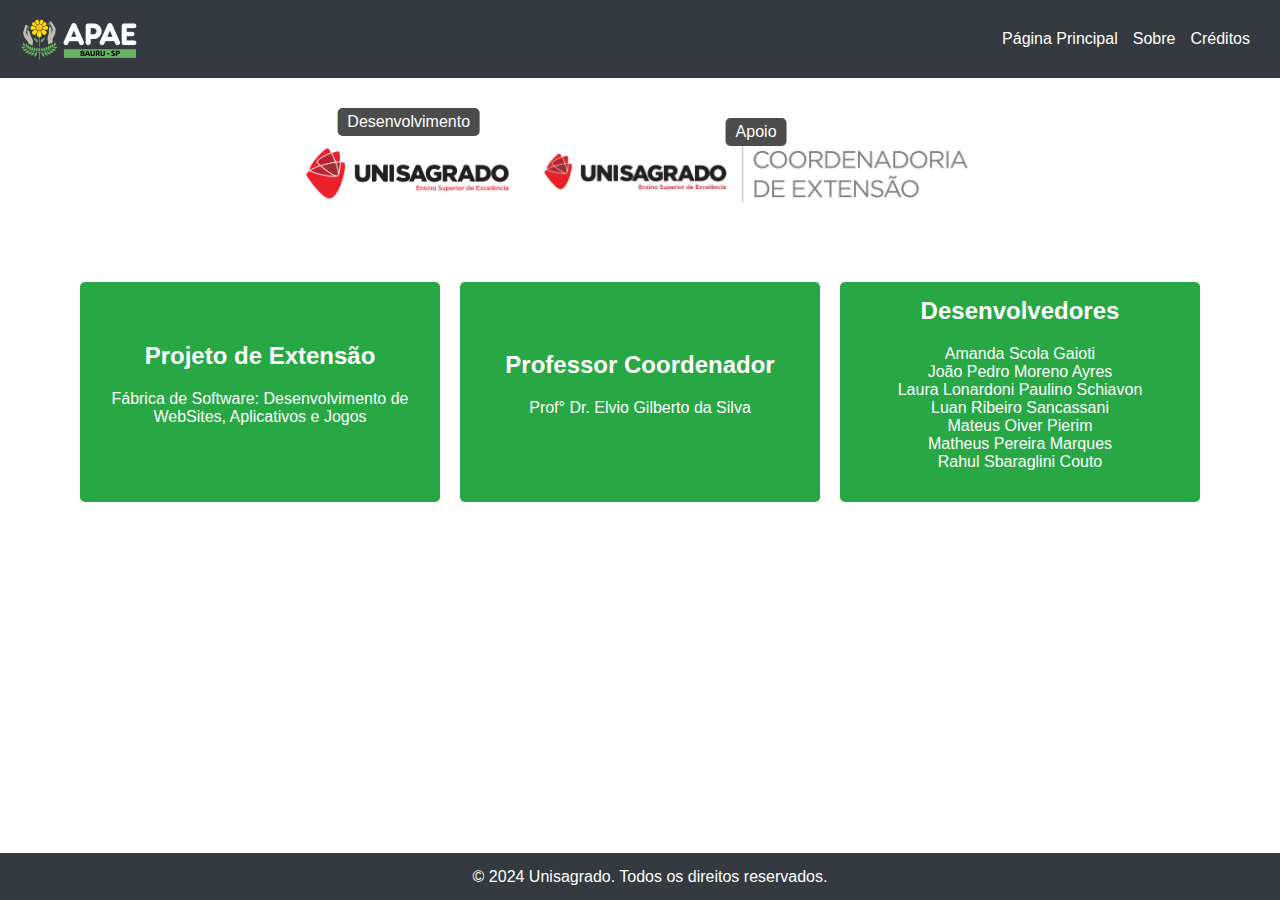
<file: creditos.html>
<!DOCTYPE html>
<html lang="pt-BR">
<head>
    <meta charset="UTF-8">
    <meta name="viewport" content="width=device-width, initial-scale=1.0">
    <title>Créditos</title>
    <link rel="stylesheet" href="creditos.css">
</head>
<body>
    <!-- Navbar -->
    <!-- Conteúdo -->
    <nav class="navbar">
        <img src="./logotipo-apae-bauru-1-pw2mg1aqdneds0mlzqvc94w3gvw225xhfld0ghfokg.png" alt="Logo" class="logo">
        <div class="navbar-links">
            <a href="index.html">Página Principal</a>
            <a href="sobre.html">Sobre</a>
            <a href="creditos.html">Créditos</a>
        </div>
    </nav>

    <main>
        <div class="image-container">
            <div class="image-box">
                <div class="image-text">Desenvolvimento</div>
                <img src="./c534c5a6-a0ba-4f51-90a1-821f2a6830fd.png" alt="Imagem Central">
            </div>
            <div class="image-box1">
                <div class="image-text">Apoio</div>
                <img src="./2f54da9c-9c0a-44cf-9746-f1547165486b.jpg" alt="Imagem Extensão">
            </div>
        </div>
        <div class="card-container">
            <div class="card">
                <h2>Projeto de Extensão</h2>
                <p>Fábrica de Software: Desenvolvimento de WebSites, Aplicativos e Jogos</p>
            </div>
            <div class="card">
                <h2>Professor Coordenador</h2>
                <p>Prof° Dr. Elvio Gilberto da Silva</p>
            </div>
            <div class="card">
                <h2>Desenvolvedores</h2>
                <p>Amanda Scola Gaioti<br>João Pedro Moreno Ayres<br>Laura Lonardoni Paulino Schiavon<br>Luan Ribeiro Sancassani<br>Mateus Oiver Pierim<br>Matheus Pereira Marques<br>Rahul Sbaraglini Couto</p>
            </div>
        </div>
    </main>

    <!-- Footer -->
    <footer>
        <p>&copy; 2024 Unisagrado. Todos os direitos reservados.</p>
    </footer>
</body>
</html>
</file>
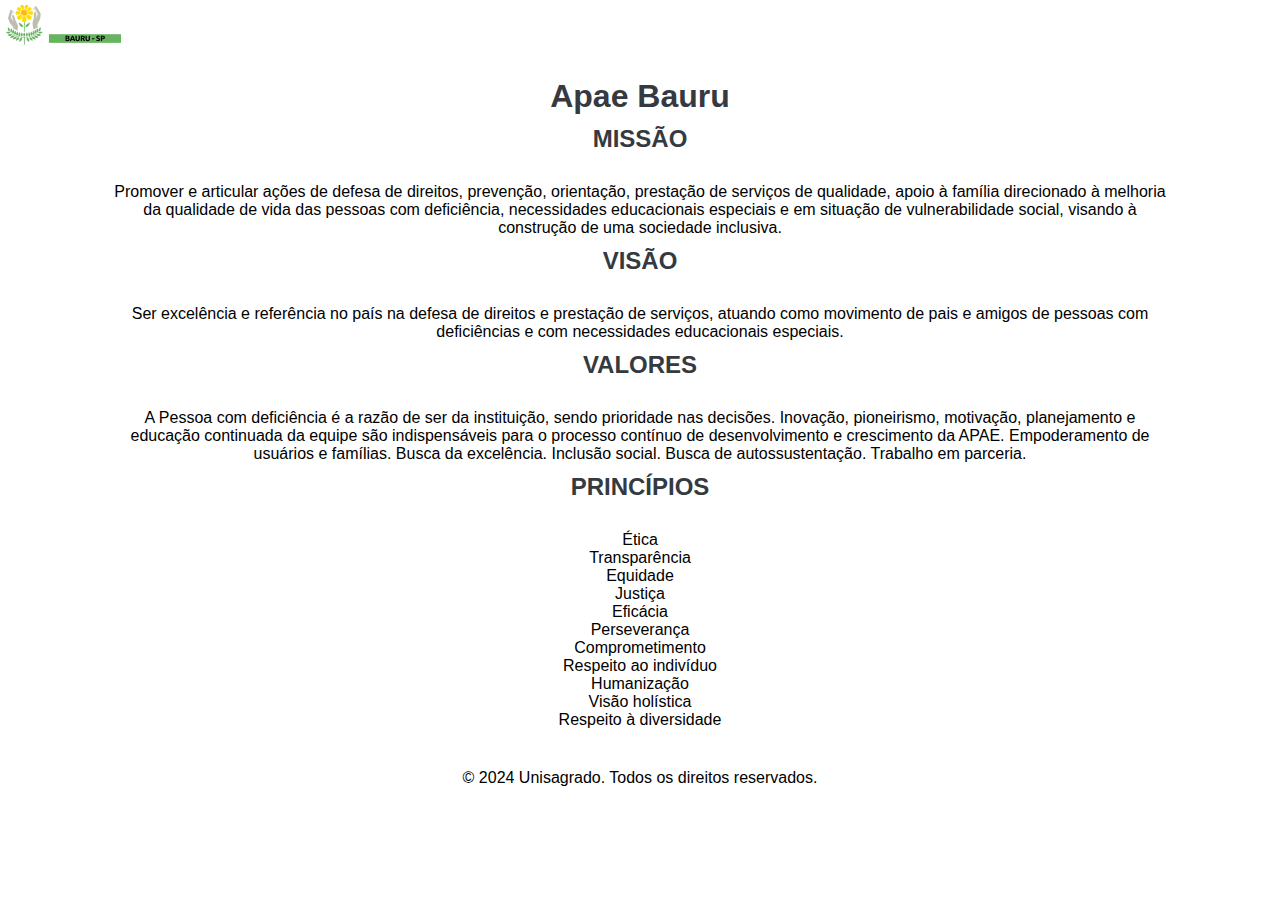
<file: sobre.html>
<!DOCTYPE html>
<html lang="pt-BR">
<head>
    <meta charset="UTF-8">
    <meta name="viewport" content="width=device-width, initial-scale=1.0">
    <title>Sobre</title>
    <link rel="stylesheet" href="sobre.css">
</head>
<body>
    <!-- Navbar -->
    <!-- Conteúdo -->
    <nav class="navbar">
        <img src="./logotipo-apae-bauru-1-pw2mg1aqdneds0mlzqvc94w3gvw225xhfld0ghfokg.png" alt="Logo" class="logo">
        <div class="navbar-links">
            <a href="index.html">Página Principal</a>
            <a href="sobre.html">Sobre</a>
            <a href="creditos.html">Créditos</a>
        </div>
    </nav>

    <main>
        <h1>Apae Bauru</h1>
        <div class="card-container">
            <div class="card">
                <h2>MISSÃO</h2>
                <p>Promover e articular ações de defesa de direitos, prevenção, orientação, prestação de serviços de qualidade, apoio à família direcionado à melhoria da qualidade de vida das pessoas com deficiência, necessidades educacionais especiais e em situação de vulnerabilidade social, visando à construção de uma sociedade inclusiva.</p>
            </div>
            <div class="card">
                <h2>VISÃO</h2>
                <p>Ser excelência e referência no país na defesa de direitos e prestação de serviços, atuando como movimento de pais e amigos de pessoas com deficiências e com necessidades educacionais especiais.</p>
            </div>
            <div class="card">
                <h2>VALORES</h2>
                <p>A Pessoa com deficiência é a razão de ser da instituição, sendo prioridade nas decisões. Inovação, pioneirismo, motivação, planejamento e educação continuada da equipe são indispensáveis para o processo contínuo de desenvolvimento e crescimento da APAE. Empoderamento de usuários e famílias. Busca da excelência. Inclusão social. Busca de autossustentação. Trabalho em parceria.</p>
            </div>
            <div class="card">
                <h2>PRINCÍPIOS</h2>
                <p>Ética<br>Transparência<br>Equidade<br>Justiça<br>Eficácia<br>Perseverança<br>Comprometimento<br>Respeito ao indivíduo<br>Humanização<br>Visão holística<br>Respeito à diversidade</p>
            </div>
        </div>
    </main>

    <!-- Footer -->
    <footer>
        <p>&copy; 2024 Unisagrado. Todos os direitos reservados.</p>
    </footer>
</body>
</html>
</file>
<file: creditos.css>
body {
    font-family: Arial, sans-serif;
    margin: 0;
    padding: 0;
}

header {
    background-color: #343a40;
    color: #fff;
    padding: 20px;
}

/* Estilos da Navbar */
.navbar {
    display: flex;
    justify-content: space-between;
    align-items: center;
    background-color: #343a40;
    padding: 15px;
    color: white;
}

.logo img {
    height: 50px;
}

.navbar-links {
    display: flex;
    justify-content: flex-end;
    align-items: center;
    padding: 15px;
}

.navbar-links a {
    color: white;
    text-decoration: none;
    margin-left: 15px;
    transition: color 0.3s ease;
}

.navbar-links a:hover {
    color: #28a745; /* Cor verde para links ao passar o mouse */
}

main {
    padding: 20px;
    text-align: center;
}

.image-container {
    display: flex;
    justify-content: center;
    align-items: center;
    margin-bottom: 20px;
}

.image-box {
    position: relative;
    margin: 0 10px;
}

.image-box1 {
    position: relative;
    margin: 0 10px;
}

.image-box img {
    max-width: 100%;
    height: auto;
    max-height: 150px; /* Ajuste conforme necessário */
}

.image-box1 img {
    max-width: 100%;
    height: auto;
    max-height: 130px; /* Ajuste conforme necessário */
}

.image-text {
    position: absolute;
    top: 10px;
    left: 50%;
    transform: translateX(-50%);
    background-color: rgba(0, 0, 0, 0.7);
    color: white;
    padding: 5px 10px;
    border-radius: 5px;
    white-space: nowrap;
}

.card-container {
    display: flex;
    justify-content: center;
    flex-wrap: wrap;
    margin-top: 20px;
}

.card {
    width: 330px;
    padding: 15px;
    margin: 10px;
    background-color: #28a745;
    border-radius: 5px;
    text-align: center;
    display: flex;
    flex-direction: column;
    justify-content: center; /* Centraliza conteúdo verticalmente */
    align-items: center; /* Centraliza conteúdo horizontalmente */
}

h2 {
    color: #fff;
    margin: 0;
    margin-bottom: 15px;
}

p {
    margin-top: 5px;
    color: #fff;
}

footer {
    background-color: #343a40;
    color: white;
    text-align: center;
    padding: 10px;
    position: fixed;
    bottom: 0;
    width: 100%;
    height: 3%;
}
</file>
<file: sobre.css>
body {
    font-family: Arial, sans-serif;
    margin: 0;
    padding: 0;
}

header {
    background-color: #343a40;
    color: #fff;
    padding: 20px;
    text-align: center;
}

main {
    padding: 20px;
    text-align: center;
}

h1{
    margin: 0;
    text-align: center;
    padding: 10px;
}

p{
    margin: 0 auto;
    margin-left: 80px;
    margin-right: 80px;
    text-align: center;
    padding: 10px;

}
section {
    margin: 0 auto;
    margin-left: 80px;
    margin-right: 80px;
    text-align: center;
    padding: 10px;
}

h1, h2 {
    color: #343a40;
}

h2 {
    margin-top: 0;
}

ul {
    list-style-type: none;
    padding: 0;
}

li {
    margin-bottom: 5px;
}

.navbar {
    display: flex;
    justify-content: space-between;
    align-items: center;
}

.logo img {
    height: 50px;
}

.navbar-links {
    display: flex;
    justify-content: flex-end;
    align-items: center;
    padding: 15px;
}

.navbar-links a {
    color: white;
    text-decoration: none;
    margin-left: 15px;
}

.main {
    padding: 20px;
}

.footer {
    background-color: #343a40;
    color: white;
    text-align: center;
    padding: 10px;
    position: fixed;
    bottom: 0;
    width: 100%;
}

@media screen and (max-width: 768px) {
    .navbar {
        flex-direction: column;
        align-items: flex-start;
    }

    .navbar-links {
        margin-top: 10px;
        justify-content: center;
    }

    .navbar-links a {
        margin: 0 10px;
    }
}
</file>
